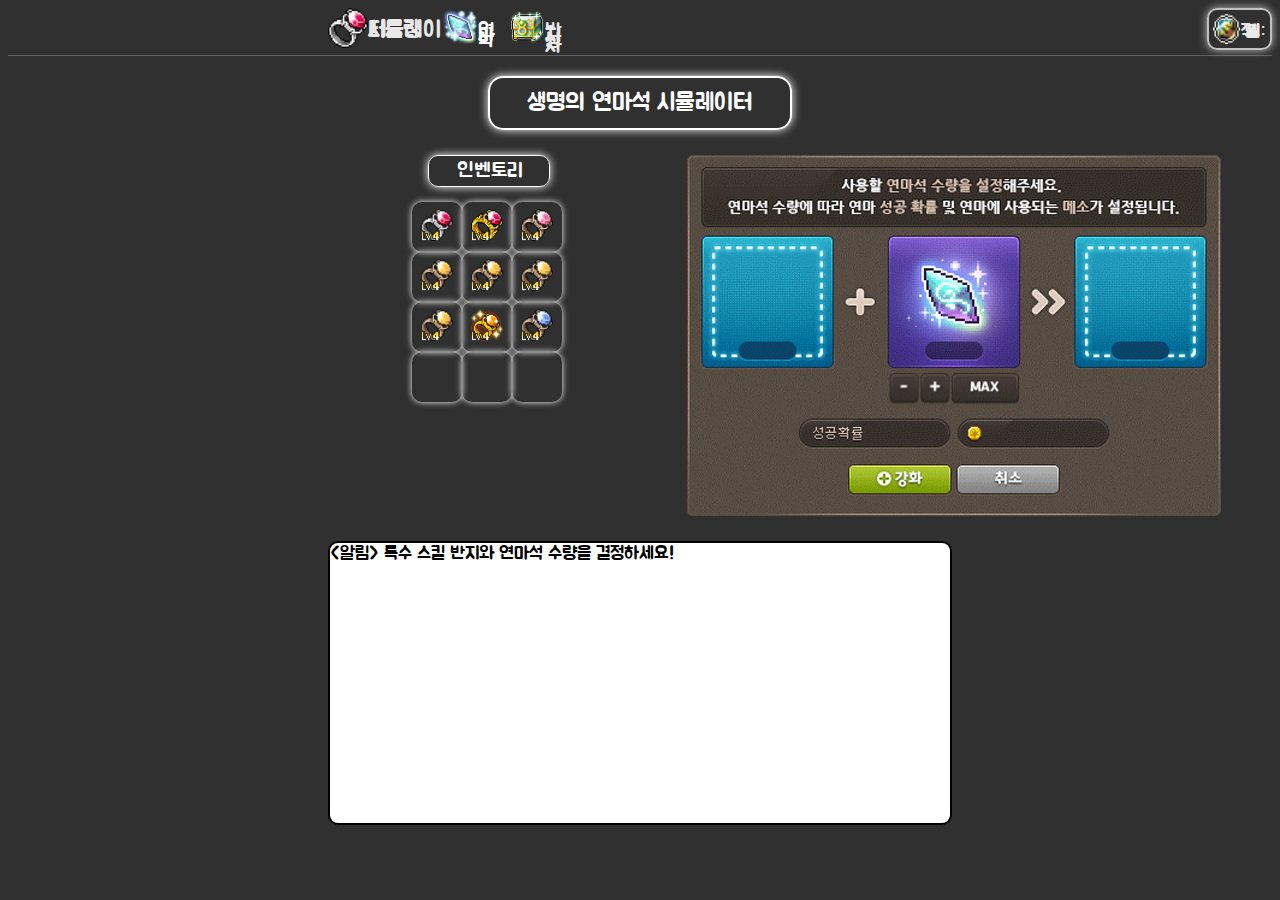
<file: index.html>
<!DOCTYPE html>
<html lang="ko">
<head>
    <link rel="shortcut icon" type="image/x-icon" href="Grinding.png">
    <title>
        시드링 시뮬레이터
    </title>
    <meta charset="UTF-8">
    <link rel="stylesheet" href="RingGrinding.css">
    <meta name="viewport" content="width=device-width, initial-scale=1.0"> <!--모바일 화면-->
</head>
<body>
    <div class="Title">
        <div id="Title1">
            <img id="icon1" src="RestraintRing.png" alt="시드링">
            <p id="Sim">시드링 시뮬레이터</p>
        </div>
        <div id="Title2">
            <img src="Grinding.png" alt="연마석">
            <p>연마석</p>
        </div>
        <div id="Title3" onclick="RingBoxLink()">
            <img src="RingBox4.png" alt="반지상자">
            <p>반지상자</p>
        </div>
        <div id="Title4" onclick="CelineLink()">
            <img id="CelineIcon" src="Scania.png" alt="셀리느">
            <p>제작 : 셀리느</p>
        </div>
    </div>
    <div id="GrindTitle">
        생명의 연마석 시뮬레이터
    </div>
    <div class="Grind">
        <div id="Effect" onclick="soundtest()">
            <img id="gifImage" src="empty.png">
            <audio id="SuccessSound">
                <source src="EnchantSuccess.mp3" type="audio/mp3">
            </audio>
            <audio id="FailSound">
                <source src="EnchantFail.mp3" type="audio/mp3">
            </audio>
        </div>
        <div id="Inventory">
            <div id="Inv">인벤토리</div>
            <table>
                <thead>
                    <tr>
                        <th id="R1">
                            <img id="Ring1" src="RestraintRing4.png" onclick="Ring1()">
                            <img id="ToolTip1" src="Ring1.png">
                        </th>
                        <th id="R2">
                            <img id="Ring2" src="ContinuousRing4.png" onclick="Ring2()">
                            <img id="ToolTip2" src="Ring2.png">
                        </th>
                        <th id="R3">
                            <img id="Ring3" src="RiskTakerRing4.png" onclick="Ring3()">
                            <img id="ToolTip3" src="Ring3.png">
                        </th>
                    </tr>
                </thead>
                <tbody>
                    <tr>
                        <td id="R4">
                            <img id="Ring4" src="WeaponRing4.png" onclick="Ring4()">
                            <img id="ToolTip4" src="Ring4.png">
                        </td>
                        <td id="R5">
                            <img id="Ring5" src="WeaponRing4.png" onclick="Ring5()">
                            <img id="ToolTip5" src="Ring5.png">
                        </td>
                        <td id="R6">
                            <img id="Ring6" src="WeaponRing4.png" onclick="Ring6()">
                            <img id="ToolTip6" src="Ring6.png">
                        </td>
                    </tr>
                    <tr>
                        <td id="R7">
                            <img id="Ring7" src="WeaponRing4.png" onclick="Ring7()">
                            <img id="ToolTip7" src="Ring7.png">
                        </td>
                        <td id="R8">
                            <img id="Ring8" src="RingOfSum4.png" onclick="Ring8()">
                            <img id="ToolTip8" src="Ring8.png">
                        </td>
                        <td id="R9">
                            <img id="Ring9" src="CriticalDamageRing4.png" onclick="Ring9()">
                            <img id="ToolTip9" src="Ring9.png">
                        </td>
                    </tr>
                    <tr>
                        <td></td>
                        <td></td>
                        <td></td>
                    </tr>
                </tbody>
            </table>
        </div>
        <div id="Grind">
            <div id="Ring"><img id="RingA" src="empty.png"></div>
            <div id="Result"><img id="RingB" src="empty.png"></div>
            <div id="RingLv"></div>
            <div id="GrindNum"></div>
            <div id="ResultLv"></div>
            <div id="Minus" onclick="GrindMinus()"></div>
            <div id="Plus" onclick="GrindPlus()"></div>
            <div id="MAX" onclick="GrindMAX()"></div>
            <div id="Chance"></div>
            <div id="Meso"></div>
            <div id="Enchant" onclick="Enchant()"></div>
            <div id="Cancle" onclick="Cancle()"></div>
            <img id="GrindUI" src="GrindUI_Per.png" alt="생명의연마석">
        </div>
        <div id="Board">
            <div class="G">
                <img src="Grinding.png" alt="연마석"> 
                <div id="G"> : 0</div>
            </div>
            <div class="MesoSum">
                <img src="Meso.png" alt="메소">
                <div id="MesoSum"> : 0</div>
            </div>
            <div id="Success">Success : 0</div>
            <div id="Fail">Fail : 0</div>
            <div id="Try">Try : 0</div>
            <div><button id="Reset" onclick="Reset()">초기화</button></div>
        </div>
    </div>
    <div id="Msg"><알림> 특수 스킬 반지와 연마석 수량을 결정하세요!</div>
</body>
<script src="RingGrinding.js">
</script>
</html>
</file>
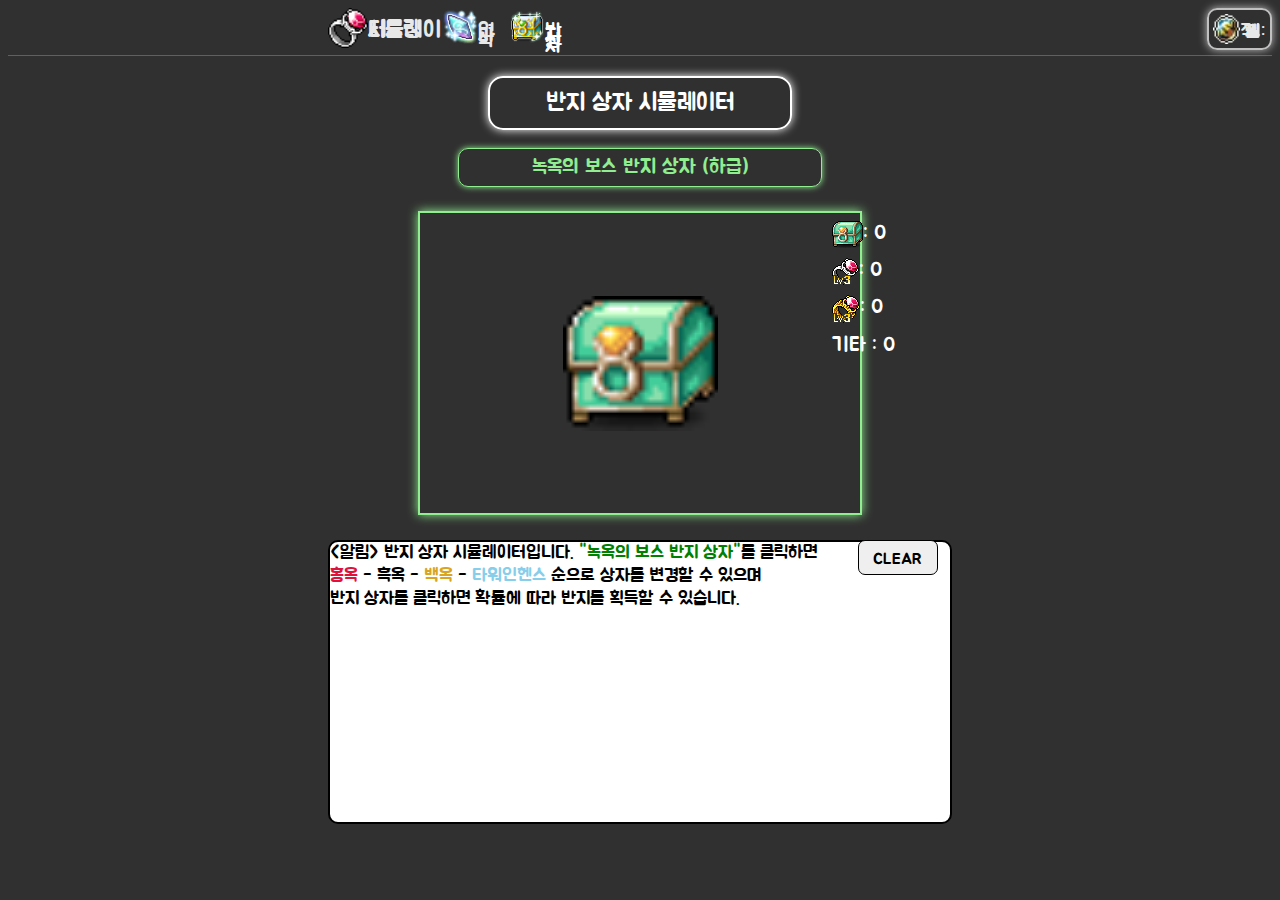
<file: RingBox.html>
<!DOCTYPE html>
<html lang="ko">
<head>
    <link rel="shortcut icon" type="image/x-icon" href="Grinding.png">
    <title>
        시드링 시뮬레이터
    </title>
    <meta charset="UTF-8">
    <link rel="stylesheet" href="RingBox.css">
    <meta name="viewport" content="width=device-width, initial-scale=1.0"> <!--모바일 화면-->
</head>
<body>
    <div class="Title">
        <div id="Title1">
            <img id="icon1" src="RestraintRing.png" alt="시드링">
            <p id="Sim">시드링 시뮬레이터</p>
        </div>
        <div id="Title2" onclick="GrindLink()">
            <img src="Grinding.png" alt="연마석">
            <p>연마석</p>
        </div>
        <div id="Title3">
            <img src="RingBox4.png" alt="반지상자">
            <p>반지상자</p>
        </div>
        <div id="Title4" onclick="CelineLink()">
            <img id="CelineIcon" src="Scania.png" alt="셀리느">
            <p>제작 : 셀리느</p>
        </div>
    </div>
    <div id="RingBoxTitle">
        반지 상자 시뮬레이터
    </div>
    <div id="BoxSelect1" onclick="BoxChange1()">
        녹옥의 보스 반지 상자 (하급)
    </div>
    <div id="BoxSelect2" onclick="BoxChange2()">
        홍옥의 보스 반지 상자 (중급)
    </div>
    <div id="BoxSelect3" onclick="BoxChange3()">
        흑옥의 보스 반지 상자 (상급)
    </div>
    <div id="BoxSelect4" onclick="BoxChange4()">
        백옥의 보스 반지 상자 (최상급)
    </div>
    <div id="BoxSelect5" onclick="BoxChange5()">
        타워인헨스 링 박스
    </div>
    <div class="BoxUI">
        <div id="BoxUI">
            <div id="RingBoxdiv1" onclick="OpenBox1()">
                <img id="RingBoxImg1" src="RingBox1.png" alt="반지상자">
                <img id="Tip1" src="GreenBox.png">
            </div>
            <div id="RingBoxdiv2" onclick="OpenBox2()">
                <img id="RingBoxImg2" src="RingBox2.png" alt="반지상자">
                <img id="Tip2" src="RedBox.png">
            </div>
            <div id="RingBoxdiv3" onclick="OpenBox3()">
                <img id="RingBoxImg3" src="RingBox3.png" alt="반지상자">
                <img id="Tip3" src="BlackBox.png">
            </div>
            <div id="RingBoxdiv4" onclick="OpenBox4()">
                <img id="RingBoxImg4" src="RingBox4.png" alt="반지상자">
                <img id="Tip4" src="WhiteBox.png">
            </div>
            <div id="RingBoxdiv5" onclick="OpenBox5()">
                <img id="RingBoxImg5" src="RingBox5.png" alt="반지상자">
                <img id="Tip5" src="TowerBox.png">
            </div>
            <div id="Effect"> <!--좋은 반지 이펙트, 사운드-->
                <img id="EffectGif" src="BoxEffect.gif">
                <audio id="BestRing">
                    <source src="BoxSound.mp3" type="audio/mp3">
                </audio>
            </div>
        </div>
        <div id="Total1"> <!--녹옥의 반지 상자 통계-->
            <div class="BoxTotal1">
                <img src="RingBox1.png">
                <div id="BoxTotal1"> : 0</div>
            </div>
            <div class="Lv3TotalA">
                <img src="RestraintRing3.png">
                <div id="Lv3TotalA"> : 0</div>
            </div>
            <div class="Lv3TotalB">
                <img src="ContinuousRing3.png">
                <div id="Lv3TotalB"> : 0</div>
            </div>
            <div id="EtcTotal1">
                기타 : 0
            </div>
        </div>
        <div id="Total2"> <!--홍옥,흑옥,백옥의 반지 상자 통계-->
            <div class="BoxTotal2">
                <img id="BoxImg" src="RingBox2.png">
                <div id="BoxTotal2"> : 0</div>
            </div>
            <div class="Lv4TotalA">
                <img src="RestraintRing3.png">
                <div id="Lv4TotalA"> : 0</div>
            </div>
            <div class="Lv4TotalB">
                <img src="RestraintRing4.png">
                <div id="Lv4TotalB"> : 0</div>
            </div>
            <div class="Lv4TotalC">
                <img src="ContinuousRing4.png">
                <div id="Lv4TotalC"> : 0</div>
            </div>
            <div class="Lv4TotalD">
                <img src="WeaponRing4.png">
                <div id="Lv4TotalD"> : 0</div>
            </div>
            <div class="Lv4TotalE">
                <img src="RiskTakerRing4.png">
                <div id="Lv4TotalE"> : 0</div>
            </div>
            <div id="EtcTotal2">
                기타 : 0
            </div>
        </div>
        <div id="Total3"> <!--타워인헨스 반지 상자 통계-->
            <div class="BoxTotal3">
                <img src="RingBox5.png">
                <div id="BoxTotal3"> : 0</div>
            </div>
            <div class="Lv4Tower">
                <img src="TowerInhanceRing4.png">
                <div id="Lv4Tower"> : 0</div>
            </div>
            <div id="EtcTotal3">
                기타 : 0
            </div>
        </div>
    </div>
    <div class="Msg">
        <div id="Msg">
            <알림> 반지 상자 시뮬레이터입니다. <span id="A">"녹옥의 보스 반지 상자"</span>를 클릭하면
            <br><span id="B">홍옥</span> - 흑옥 - <span id="C">백옥</span> - <span id="D">타워인헨스</span>
             순으로 상자를 변경할 수 있으며
            <br>반지 상자를 클릭하면 확률에 따라 반지를 획득할 수 있습니다.
        </div>
        <button id="MsgClear" onclick="clearMsg()">CLEAR</button>
    </div>
</body>
<script src="RingBox.js">
</script>
</html>
</file>
<file: RingGrinding.css>
@import url('https://fonts.googleapis.com/css2?family=Jua&display=swap');
@import url('https://fonts.googleapis.com/css2?family=Jua&family=Noto+Sans+KR:wght@100..900&display=swap');

body {
    background-color: #303030;
}

div {
    font-family: Jua;
}

.Title { /* 상단 메뉴 */
    display: flex;
    color: #e9e8e8;
    border-bottom: 1px solid #606060;
}

#Title1 { /* 시드링 시뮬레이터 */
    display: flex;
    width: 260px; height: 40px;
    margin: 0px 0px 5px 320px;
    font-size: 23px;
    line-height: 0px;
}
@media (max-width: 440px) {
    #Title1 { /* 모바일 */
        margin: 0 auto;
        width: 100%; height: 100%;
    }
    #Sim {
        display: none;
    }
}

#Title2, #Title3 { /* 연마석, 반지상자 */
    display: flex;
    width: 110px; height: 35px;
    font-size: 20px;
    line-height: 5px;
    margin-right: 15px;
    margin-top: 1px;
}
#Title2 { /* 연마석 시뮬 선택 */
    color: white;
}
#Title3 {
    cursor: pointer;
}

#Title4 { /* 셀리느 */
    display: flex;
    border: 2px solid #C0C0C0;
    width: 120px; height: 30px;
    font-size: 18px;
    line-height: 0px;
    text-align: center;
    padding: 4px; margin: 0px 0px 5px 630px;
    border-radius: 10px;
    box-shadow: 0 0 8px #C0C0C0;
    cursor: pointer; /* 포인터 */
}
@media (max-width: 440px) {
    #Title2, #Title3, #Title4 { /* 모바일 */
        margin: 0 auto;
        width: 100%; height: 100%;
        font-size: 80%;
    }
}

#GrindTitle { /* 생명의 연마석 시뮬레이터 */
    margin: 0 auto;
    border-radius: 15px;
    border: 2px solid white;
    width: 300px; height: 50px;
    font-size: 24px; color: white;
    text-align: center;
    line-height: 50px;
    margin-top: 20px;
    box-shadow: 0 0 10px white;
}

.Grind {
    display: flex;
    margin-top: 25px;
}

#Grind { /* 생명의 연마석 UI 이미지 */
    margin: 0px 0px 0px 125px;
    width: 534px; height: 361px;
}

#GrindUI { /* 생명의 연마석 UI */
    float: center;
}

/* Inventory 표 부분 */
#Inv {
    border: 1px solid white;
    width: 120px; height: 30px;
    font-size: 20px; color: white;
    text-align: center;
    line-height: 30px;
    margin: 0px 0px 0px 420px;
    border-radius: 10px;
    box-shadow: 0 0 8px white;
}

table {
    border-collapse: collapse;
    margin: 15px 0px 0px 404px;
}

th, td {
    width: 48px; height: 48px;
    padding: 1px;
    text-align: center;
    border-radius: 10px;
    box-shadow: 0 0 6px white;
}

/* 시드링 툴팁 부분 */
#Ring1, #Ring2, #Ring3, #Ring4, #Ring5,
#Ring6, #Ring7, #Ring8, #Ring9 {
    cursor: pointer;
}

#ToolTip1, #ToolTip2, #ToolTip3, #ToolTip4, #ToolTip5,
#ToolTip6, #ToolTip7, #ToolTip8, #ToolTip9 {
    display: none;
    position: absolute;
}

#R1:hover #ToolTip1, /* th 부분 */
#R2:hover #ToolTip2,
#R3:hover #ToolTip3 {
    display: block;
}
#R4:hover #ToolTip4, /* td 부분 */
#R5:hover #ToolTip5,
#R6:hover #ToolTip6,
#R7:hover #ToolTip7,
#R8:hover #ToolTip8,
#R9:hover #ToolTip9 {
    display: block;
}

/* 연마석 UI 강화 부분 */
#Ring {
    position: absolute;
    width: 66px; height: 66px;
    margin: 110px 0px 0px 46px;
}

#Result {
    position: absolute;
    width: 66px; height: 66px;
    margin: 110px 0px 0px 420px;
}

#RingLv {
    position: absolute;
    width: 50px; height: 20px;
    margin: 184px 0px 0px 55px;
    color: white;
    text-align: center;
}

#GrindNum {
    position: absolute;
    width: 50px; height: 20px;
    margin: 184px 0px 0px 241px;
    color: white;
    text-align: center;
}

#ResultLv {
    position: absolute;
    width: 50px; height: 20px;
    margin: 184px 0px 0px 428px;
    color: white;
    text-align: center;
}

#Minus {
    position: absolute;
    width: 26px; height: 26px;
    margin: 219px 0px 0px 203px;
    cursor: pointer;
}

#Plus {
    position: absolute;
    width: 26px; height: 26px;
    margin: 219px 0px 0px 233px;
    cursor: pointer;
}

#MAX {
    position: absolute;
    width: 59px; height: 26px;
    margin: 219px 0px 0px 268px;
    cursor: pointer;
}

#Chance {
    position: absolute;
    width: 62px; height: 21px;
    margin: 268px 0px 0px 193px;
    text-align: right;
    color: white;
}

#Meso {
    position: absolute;
    width: 120px; height: 21px;
    margin: 268px 0px 0px 295px;
    text-align: right;
    color: white;
}

#Enchant {
    position: absolute;
    width: 95px; height: 26px;
    margin: 310px 0px 0px 165px;
    cursor: pointer;
}

#Cancle {
    position: absolute;
    width: 95px; height: 26px;
    margin: 310px 0px 0px 273px;
    cursor: pointer;
}

#RingA, #RingB {
    width: 100%; height: 100%;
    margin: 0 auto;
}

#Effect { /* 성공 실패 이펙트 */
    position: absolute;
    width: 757px; height: 288px;
    margin: 36px 0px 0px 560px;
}

/* 통계 */
#Board {
    position: absolute;
    width: 320px; height: 300px;
    font-size: 20px; color: white;
    text-align: left;
    line-height: 30px;
    margin: 30px 0px 0px 1300px;
}

.G, .MesoSum {
    display: flex;
}

#Reset {
    font-family: Jua;
    width: 70px; height: 40px;
    font-size: 18px;
    margin-top: 20px;
}

/* 메세지 알림창 부분 */
#Msg {
    border: 2px solid black;
    background-color: white;
    margin: 0 auto; margin-top: 25px;
    width: 620px; height: 280px;
    border-radius: 10px;
    font-size: 18px;
    overflow-y: auto;
    scroll-behavior: smooth; /* 스크롤을 부드럽게 이동하도록 설정 */
}
</file>
<file: RingBox.css>
@import url('https://fonts.googleapis.com/css2?family=Jua&display=swap');
@import url('https://fonts.googleapis.com/css2?family=Jua&family=Noto+Sans+KR:wght@100..900&display=swap');

body {
    background-color: #303030;
}

div {
    font-family: Jua;
}

.Title { /* 상단 메뉴 */
    display: flex;
    color: #e9e8e8;
    border-bottom: 1px solid #606060;
}

#Title1 { /* 시드링 시뮬레이터 */
    display: flex;
    width: 260px; height: 40px;
    margin: 0px 0px 5px 320px;
    font-size: 23px;
    line-height: 0px;
}
@media (max-width: 440px) {
    #Title1 { /* 모바일 */
        margin: 0 auto;
        width: 100%; height: 100%;
    }
    #Sim {
        display: none;
    }
}

#Title2, #Title3 { /* 연마석, 반지상자 */
    display: flex;
    width: 110px; height: 35px;
    font-size: 20px;
    line-height: 5px;
    margin-right: 15px;
    margin-top: 1px;
}
#Title2 { 
    cursor: pointer;
}
#Title3 { /* 반지상자 시뮬 선택 */
    color: white;
}

#Title4 { /* 셀리느 */
    display: flex;
    border: 2px solid #C0C0C0;
    width: 120px; height: 30px;
    font-size: 18px;
    line-height: 0px;
    text-align: center;
    padding: 4px; margin: 0px 0px 5px 630px;
    border-radius: 10px;
    box-shadow: 0 0 8px #C0C0C0;
    cursor: pointer; /* 포인터 */
}
@media (max-width: 440px) {
    #Title2, #Title3, #Title4 { /* 모바일 */
        margin: 0 auto;
        width: 100%; height: 100%;
        font-size: 80%;
    }
}

#RingBoxTitle { /* 반지 상자 시뮬레이터 */
    margin: 0 auto;
    border-radius: 15px;
    border: 2px solid white;
    width: 300px; height: 50px;
    font-size: 24px; color: white;
    text-align: center;
    line-height: 50px;
    margin-top: 20px;
    box-shadow: 0 0 10px white;
}

/* 반지 상자 UI 부분 */
#BoxSelect1 { /* 녹옥 상자 선택 */
    border: 1px solid lightgreen;
    display: block;
    margin: 0 auto;
    margin-top: 18px;
    padding: 1px;
    width: 360px; height: 35px;
    font-size: 20px; color: lightgreen;
    text-align: center;
    line-height: 35px;
    border-radius: 10px;
    box-shadow: 0 0 6px lightgreen;
    cursor: pointer;
}
#BoxSelect2 { /* 홍옥 상자 선택 */
    border: 1px solid red;
    display: none;
    margin: 0 auto;
    margin-top: 18px;
    padding: 1px;
    width: 360px; height: 35px;
    font-size: 20px; color: red;
    text-align: center;
    line-height: 35px;
    border-radius: 10px;
    box-shadow: 0 0 6px red;
    cursor: pointer;
}
#BoxSelect3 { /* 흑옥 상자 선택 */
    border: 1px solid gray;
    display: none;
    margin: 0 auto;
    margin-top: 18px;
    padding: 1px;
    width: 360px; height: 35px;
    font-size: 20px; color: gray;
    text-align: center;
    line-height: 35px;
    border-radius: 10px;
    box-shadow: 0 0 6px gray;
    cursor: pointer;
}
#BoxSelect4 { /* 백옥 상자 선택 */
    border: 1px solid yellow;
    display: none;
    margin: 0 auto;
    margin-top: 18px;
    padding: 1px;
    width: 360px; height: 35px;
    font-size: 20px; color: yellow;
    text-align: center;
    line-height: 35px;
    border-radius: 10px;
    box-shadow: 0 0 10px yellow;
    cursor: pointer;
}
#BoxSelect5 { /* 타워인헨스 상자 선택 */
    border: 1px solid skyblue;
    display: none;
    margin: 0 auto;
    margin-top: 18px;
    padding: 1px;
    width: 360px; height: 35px;
    font-size: 20px; color: skyblue;
    text-align: center;
    line-height: 35px;
    border-radius: 10px;
    box-shadow: 0 0 6px skyblue;
    cursor: pointer;
}

.BoxUI { /* 반지 상자 UI */
    display: flex;
    margin: 0 auto;
    margin-top: 24px;
}
#BoxUI { /* 반지 상자 */
    border: 2px solid lightgreen;
    margin: 0 auto;
    width: 440px; height: 300px;
    box-shadow: 0 0 10px lightgreen;
    display: flex;
    align-items: center; /* 수직 정렬 */
    justify-content: center; /* 수평 정렬 */
}
#RingBoxdiv1 { /* 녹옥 반지 상자 이미지 31x27 */
    margin: 0 auto;
    display: block;
    width: 155px; height: 135px;
    cursor: pointer;
}
#RingBoxdiv2 { /* 홍옥 반지 상자 이미지 31x27 */
    margin: 0 auto;
    display: none;
    width: 155px; height: 135px;
    cursor: pointer;
}
#RingBoxdiv3 { /* 흑옥 반지 상자 이미지 31x27 */
    margin: 0 auto;
    display: none;
    width: 155px; height: 135px;
    cursor: pointer;
}
#RingBoxdiv4 { /* 백옥 반지 상자 이미지 31x27 */
    margin: 0 auto;
    display: none;
    width: 155px; height: 135px;
    cursor: pointer;
}
#RingBoxdiv5 { /* 타워인헨스 박스 이미지 31x27 */
    margin: 0 auto;
    display: none;
    width: 155px; height: 135px;
    cursor: pointer;
}
#RingBoxImg1, #RingBoxImg2, #RingBoxImg3, #RingBoxImg4, #RingBoxImg5 {
    width: 100%; height: 100%;
}
#Effect { /* 좋은 반지가 나왔을 때 이펙트 */
    position: absolute;
    display: none;
    margin: 0 auto;
    width: 155px; height: 135px;
}
#EffectGif { /* 이펙트.gif */
    position: absolute;
    margin: 0 auto;
    width: 155px; height: 135px;
}

#Tip1, #Tip2, #Tip3, #Tip4, #Tip5 {
    display: none;
    position: absolute;
}
#RingBoxImg1:hover + #Tip1,
#RingBoxImg2:hover + #Tip2,
#RingBoxImg3:hover + #Tip3,
#RingBoxImg4:hover + #Tip4,
#RingBoxImg5:hover + #Tip5 {
    display: block;
}

#Total1 /* 녹옥 반지 획득 통계 */ {
    position: absolute;
    display: block;
    margin: 0 auto;
    left: 65%;
    width: 200px; height: 300px;
    font-size: 20px; color: white;
}

.BoxTotal1, .Lv3TotalA, .Lv3TotalB, #EtcTotal1 {
    display: flex;
    margin-top: 10px;
}

#Total2 /* 홍옥, 흑옥, 백옥 반지 획득 통계 */ {
    position: absolute;
    display: none;
    margin: 0 auto;
    left: 65%;
    width: 200px; height: 300px;
    font-size: 20px; color: white;
}

.BoxTotal2, .Lv4TotalA, .Lv4TotalB, .Lv4TotalC, .Lv4TotalD, .Lv4TotalE, #EtcTotal2 {
    display: flex;
    margin-top: 10px;
}

#Total3 /* 타워인헨스 반지 획득 통계 */ {
    position: absolute;
    display: none;
    margin: 0 auto;
    left: 65%;
    width: 200px; height: 300px;
    font-size: 20px; color: white;
}

.BoxTotal3, .Lv4Tower, #EtcTotal3 {
    display: flex;
    margin-top: 10px;
}
@media (max-width: 440px) {
    #Total1, #Total2, #Total3 { /* 모바일 */
        left: 75%;
    }
}

.Msg {
    display: flex;
    margin-top: 25px;
}

#Msg { /* 알림판 */
    border: 2px solid black;
    background-color: white;
    margin: 0 auto;
    width: 620px; height: 280px;
    border-radius: 10px;
    font-size: 18px;
    overflow-y: auto;
    scroll-behavior: smooth; /* 스크롤을 부드럽게 이동하도록 설정 */
}

#A {
    color: green;
}
#B {
    color: crimson;
}
#C {
    color: goldenrod;
}
#D {
    color: skyblue;
}

#MsgClear { /* 알림창 초기화 */
    font-family: Jua;
    border: 1px solid black;
    position: absolute;
    left: 67%;
    width: 80px; height: 35px;
    border-radius: 7px;
    font-size: 16px;
    text-align: center;
    line-height: 35px;
}
@media (max-width: 440px) {
    #MsgClear { /* 모바일 */
        left: 100%;
    }
}
</file>
